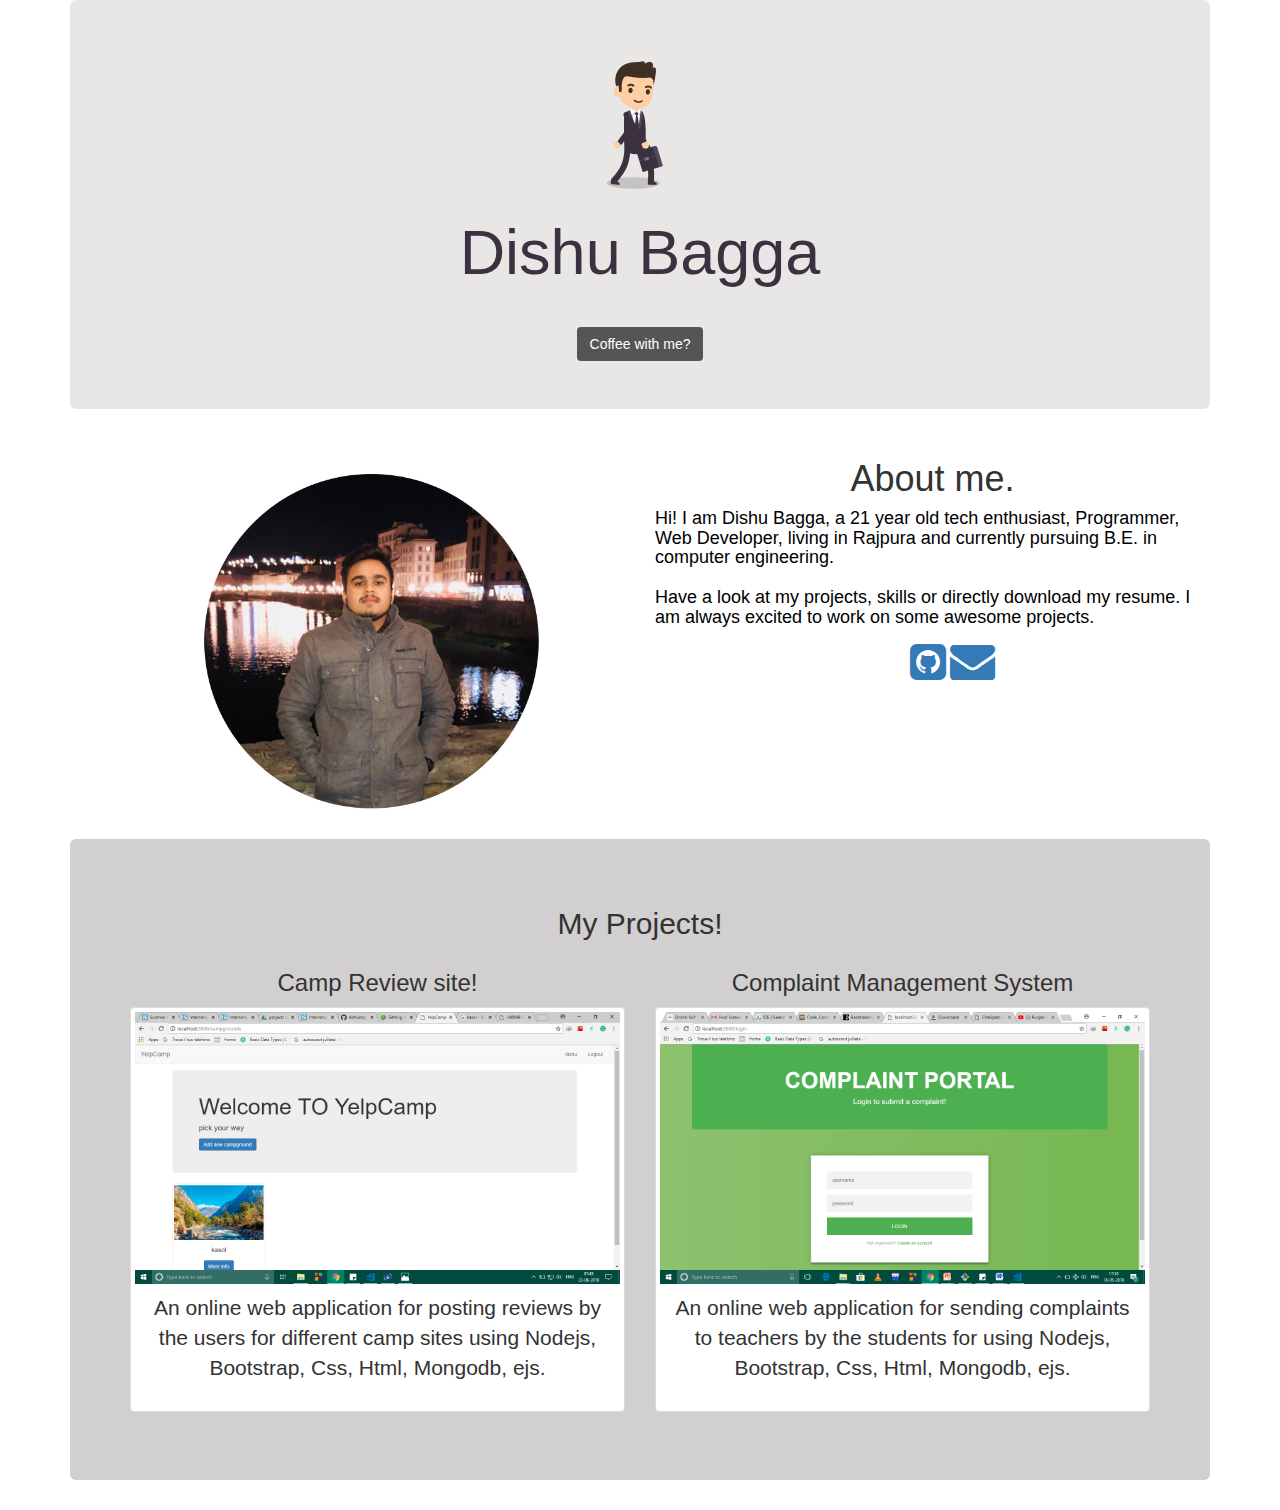
<file: index.html>
<!DOCTYPE html>
<html lang="en">

<head>
  <title>Dishu Bagga
  </title>
  <meta charset="utf-8">
  <meta name="viewport" content="width=device-width, initial-scale=1">
  <link rel="stylesheet" href="https://maxcdn.bootstrapcdn.com/bootstrap/3.3.7/css/bootstrap.min.css">
  <script src="https://ajax.googleapis.com/ajax/libs/jquery/3.3.1/jquery.min.js">
  </script>
  <script src="https://maxcdn.bootstrapcdn.com/bootstrap/3.3.7/js/bootstrap.min.js">
  </script>
  <meta name="viewport" content="width=device-width, initial-scale=1">
  <link rel="stylesheet" href="https://cdnjs.cloudflare.com/ajax/libs/font-awesome/4.7.0/css/font-awesome.min.css">
</head>

<body>

  <div class="container">
    <div class="jumbotron text-center" style="background-color:#e9e7e6">
      <p align="center">
        <img src="walk.gif" class="img-responsive" alt="dishulogo" width="200" height="100">
      </p>
      <h1 style="color:#3c313f">Dishu Bagga</h1>
      <h2 id="changeText"></h2>
      <br>
      <a href=#coffeewithme class=btn style="background-color:#555555; color:white">Coffee with me?</a>
    </div>

    <div class="row">
      <div class="col-xs-1"></div>
      <div class="col-xs-5">
        <div>
          <img src=img/dishu.jpg class=logo width="400">
        </div>
      </div>
      <div class="col-xs-6">
        <h1 align="center">About me.</h1>
        <div style="color:#000000">
          <h4>Hi! I am Dishu Bagga, a 21 year old tech enthusiast, Programmer, Web Developer, living in Rajpura and currently
            pursuing B.E. in computer engineering.
            </br>
            </br>
            Have a look at my projects, skills or directly download my resume. I am always excited to work on some awesome projects.
          </h4>
          <div class="columns medium-12">
            <ul class=tools align="center">
              <a href=https://github.com/dishubagga target=_blank>
                <i class="fa fa-github-square fa_custom fa-3x"> </i>
              </a>
              <a href=mailto:dishubagga9111@gmail.com target=_blank>
                <i class="fa fa-envelope" style="font-size:45px"></i>
              </a>
            </ul>
          </div>
        </div>
      </div>
      <br>
    </div>

    <div class="jumbotron text-center" style="background-color:#d1cfcf">
      
      <div class="row">
        <div class="col-md-12">
          <h2> My Projects! </h2>
        </div>
      </div>
      <div class="row">
            <div class="col-xs-6">
                <h3>Camp Review site!</h1>
                <div class="thumbnail" >
                    <a href="https://yelpcamp-byd.herokuapp.com/" target="_blank">
                      <img class="img-responsive" src="img/campsite3.png" >
                      <div class="caption">
                      <p>An online web application for posting reviews by the users for different camp sites using Nodejs, Bootstrap, Css, Html, Mongodb, ejs.</p>
                      </div>
                    </a>

                </div>
            </div>  
            
            <div class="col-xs-6">
              <h3>Complaint Management System</h1>
              <div class="thumbnail" >
                  <a href=https://github.com/dishubagga/Complaint-management-system" target="_blank">
                    <img class="img-responsive" src="img/complaintsite1.png" >
                    <div class="caption">
                    <p>An online web application for sending complaints to teachers by the students for using Nodejs, Bootstrap, Css, Html, Mongodb, ejs.</p>
                    </div>
                  </a>

              </div>
          </div> 
    </div>

  </div>
  
  <script>
    var text = ["I am Learner!", "I am Programmer!", "I am Web Developer!"];
    var counter = 0;
    var elem = document.getElementById("changeText");
    var inst = setInterval(change, 1200);
    function change() {
      elem.innerHTML = text[counter];
      counter++;
      if (counter >= text.length) {
        counter = 0;
        // clearInterval(inst); // uncomment this if you want to stop refreshing after one cycle
      }
    }
  </script>
</body>

</html>
</file>
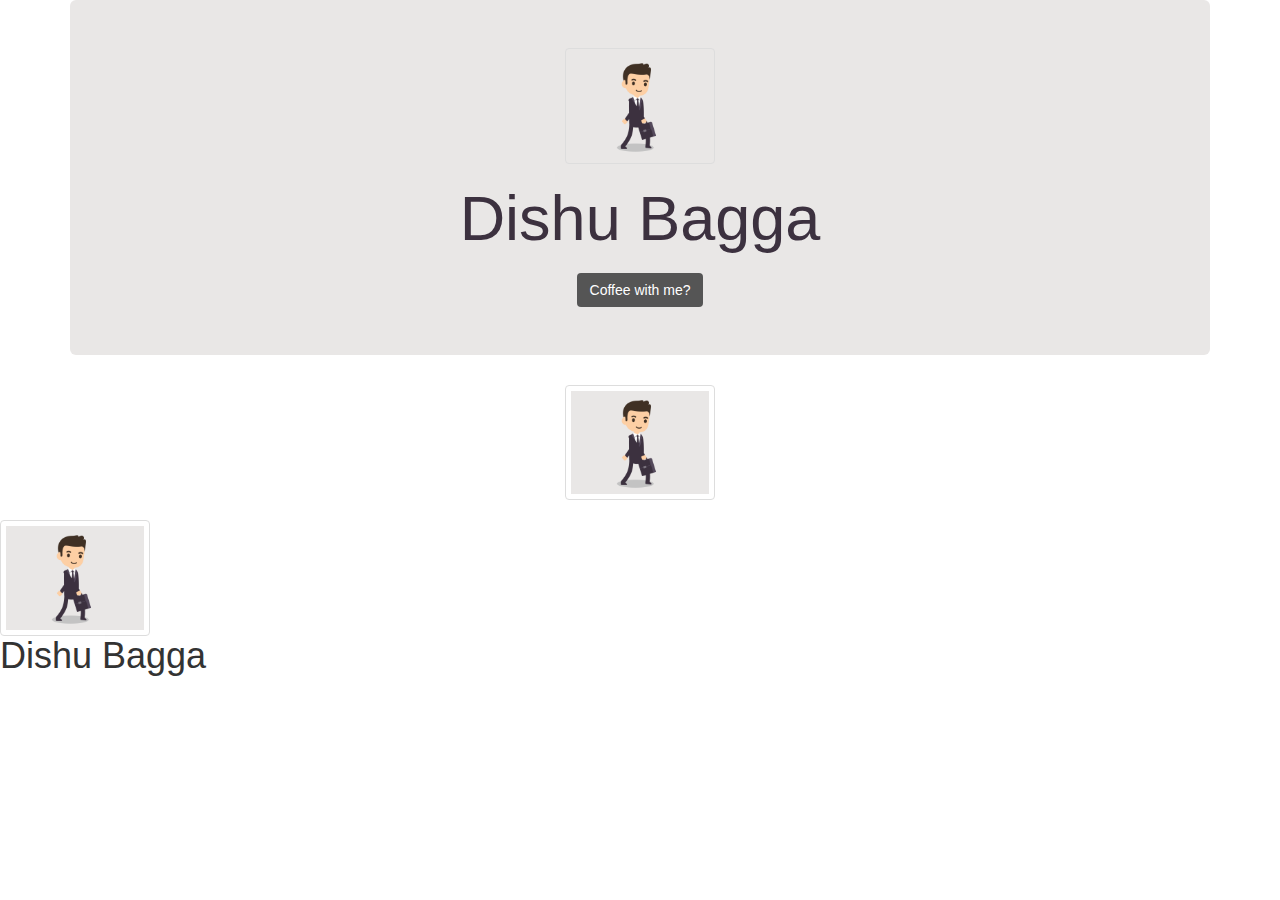
<file: 1.html>
<html lang="en">
    <head>
      <title>Dishu Bagga</title>
      <meta charset="utf-8">
      <meta name="viewport" content="width=device-width, initial-scale=1">
      <link rel="stylesheet" href="https://maxcdn.bootstrapcdn.com/bootstrap/3.3.7/css/bootstrap.min.css">
      <script src="https://ajax.googleapis.com/ajax/libs/jquery/3.3.1/jquery.min.js"></script>
      <script src="https://maxcdn.bootstrapcdn.com/bootstrap/3.3.7/js/bootstrap.min.js"></script>
      <style>
          img {
              border: 1px solid #ddd;
              border-radius: 4px;
              padding: 5px;
              width: 150px;
          }
          
          img:hover {
              box-shadow: 0 0 2px 1px rgba(0, 140, 186, 0.5);
          }
      </style>
    </head>
    <body>
    
    <div class="container">  
      <div class="jumbotron text-center" style="background-color:#e9e7e6">
       <p align="center"> <img src="walk.gif" class="img-responsive" alt="dishulogo" width="400" height="100"></p> 
       <h1 style="color:#3c313f">Dishu Bagga</h1>
       <h2 id="changeText"></h2>
    
       <a href=#coffeewithme class=btn style="background-color:#555555; color:white">Coffee with me?</a>
      </div>
      </div>
     
    
      <p align="center"> <img src="walk.gif" class="img-responsive" alt="dishulogo" width="400" height="100"></p>
      <h1 class="cd-headline clip is-full-width"><img src=img/walk.gif><br><span class=title>Dishu Bagga</span></h1> 
    <script>
    var text = ["I am Learner!", "I am Programmer!", "I am Web Developer!"];
    var counter = 0;
    var elem = document.getElementById("changeText");
    var inst = setInterval(change, 1200);
    
    function change() {
      elem.innerHTML = text[counter];
      counter++;
      if (counter >= text.length) {
        counter = 0;
        // clearInterval(inst); // uncomment this if you want to stop refreshing after one cycle
      }
    }
    
    </script>
    
    </body>
    </html>
</file>
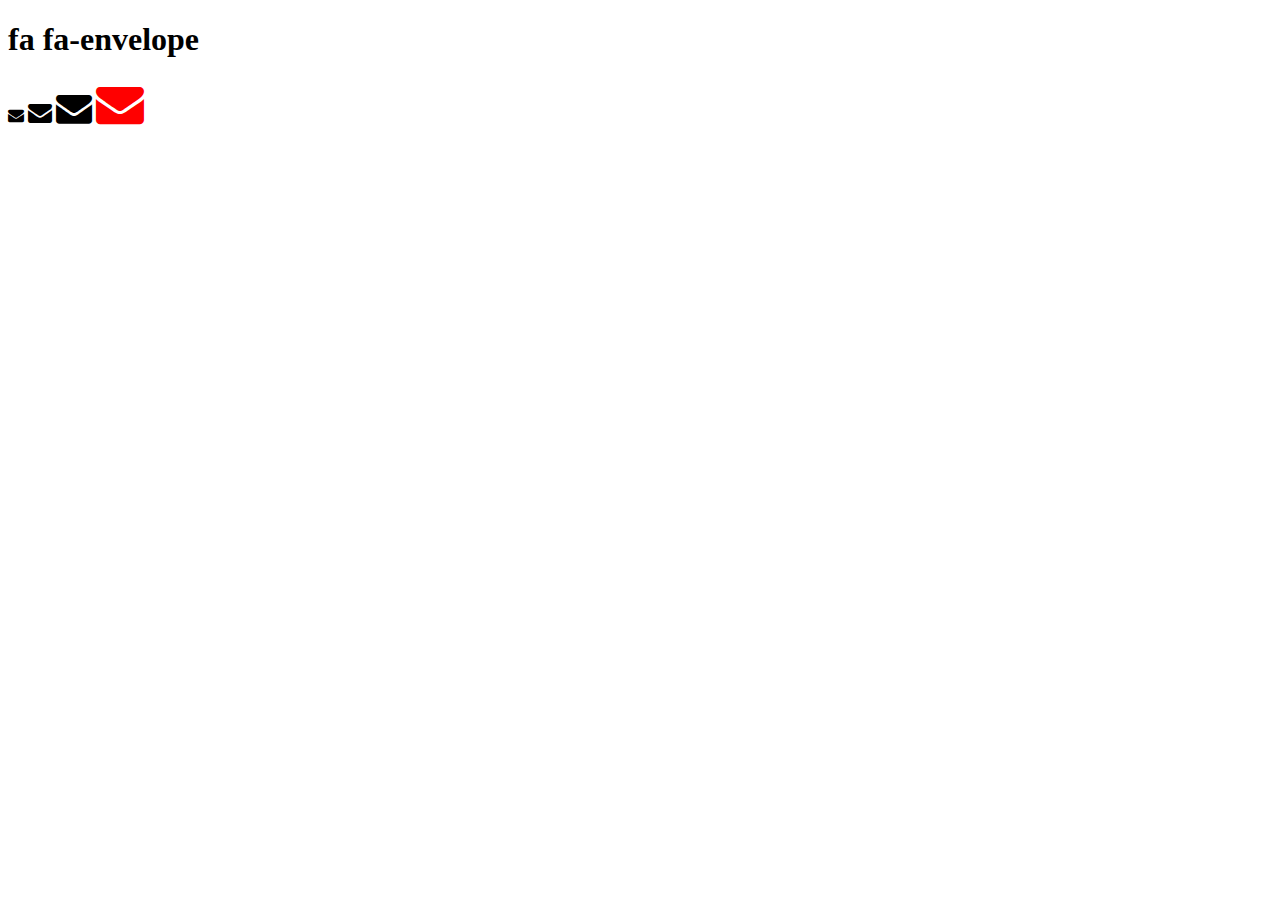
<file: sample.html>
<!DOCTYPE html>
<html>
<head>
<title>Font Awesome Icons</title>
<meta name="viewport" content="width=device-width, initial-scale=1">
<link rel="stylesheet" href="https://cdnjs.cloudflare.com/ajax/libs/font-awesome/4.7.0/css/font-awesome.min.css">
</head>
<body>

<h1>fa fa-envelope</h1>

<i class="fa fa-envelope"></i>
<i class="fa fa-envelope" style="font-size:24px"></i>
<i class="fa fa-envelope" style="font-size:36px"></i>
<i class="fa fa-envelope" style="font-size:48px;color:red"></i>
<br>
</file>
